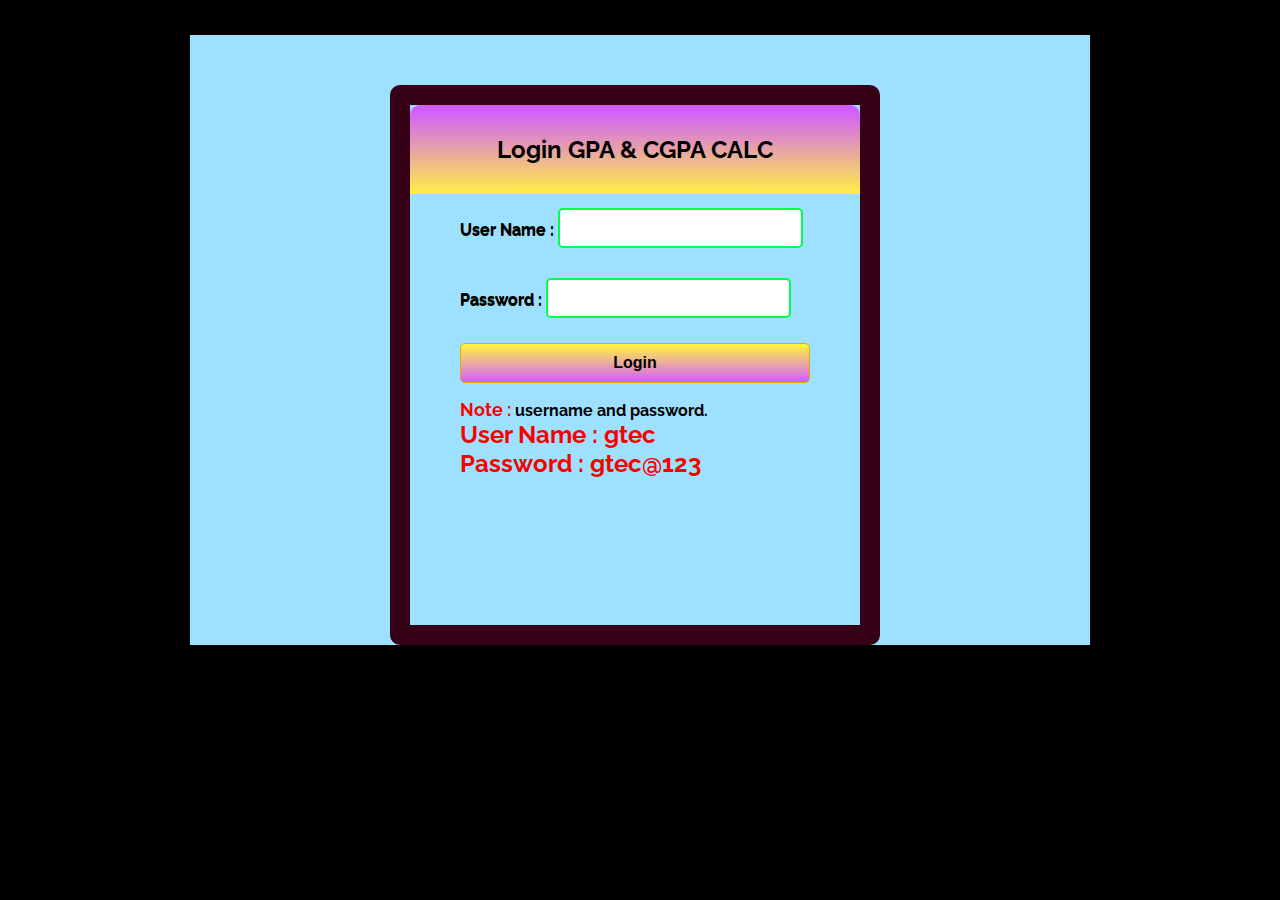
<file: index.html>
<html>

<head>
    <title>login</title>
    <!-- Include CSS File Here -->
    <link rel="stylesheet" href="index.css" />
    <!-- Include JS File Here -->
    <script src="index.js"></script>
</head>

<body>
    <div class="container">
        <div class="main">
            <h2>Login GPA & CGPA CALC</h2><br>
            <form id="form_id" method="post" name="myform">
                <label>User Name :</label>
                <input type="text" name="username" id="username" />
                <label>Password :</label>
                <input type="password" name="password" id="password" />
                <input type="button" value="Login" id="submit" onclick="validate()" />
            </form>
            <span><b class="note">Note : </b><b>username and password. </b><br /><b class="valid">User Name :
                    gtec<br />Password : gtec@123</b></span>
        </div>
    </div>
</body>

</html>
</file>
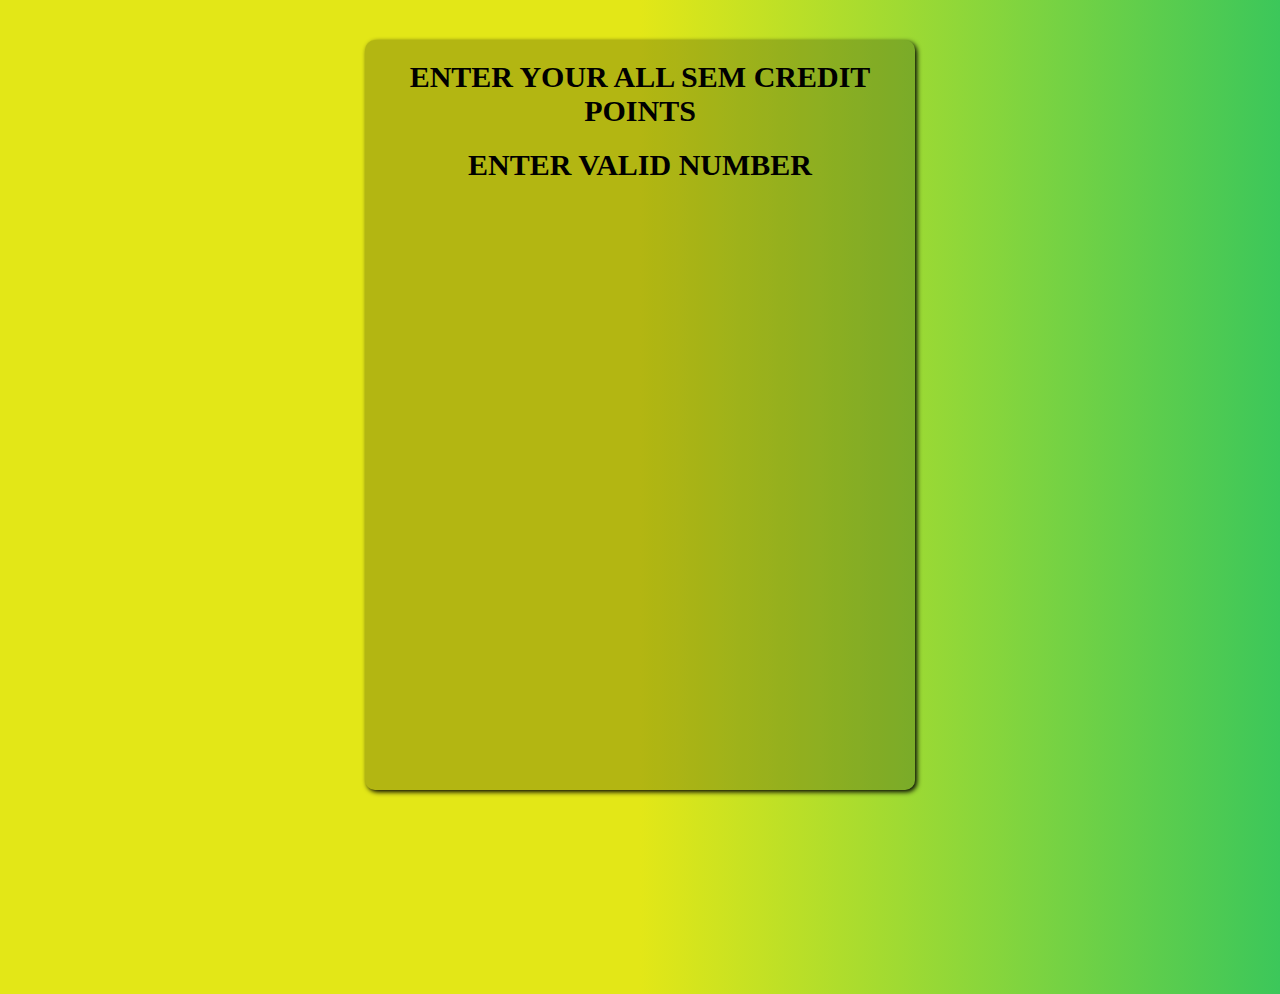
<file: EnterSemScore.html>
<!DOCTYPE html>
<html lang="en">

<head>
    <meta charset="UTF-8">
    <meta http-equiv="X-UA-Compatible" content="IE=edge">
    <meta name="viewport" content="width=device-width, initial-scale=1.0">
    <link rel="icon" href="logo/mylogo.png" type="image/x-icon">
    <title>SEM CREDIT POINTS</title>
    <link rel="stylesheet" href="EnterSemScore.css">
</head>

<body>



    <form action class="semresult" id="semresult">
        <h1 style="text-align:center"><b>ENTER YOUR ALL SEM CREDIT POINTS</b></h1>

        <div class="calc" id="calc">
            <div class="nofsem" id="sem1">
                <label for="semno" id="1stl" class="semno">1st Sem : </label>
                <input type="number" name="sem" required id="sema" class="sem" placeholder="Marks of 1st Sem">
            </div>

            <div class="nofsem" id="sem2">
                <label for="semno" class="semno">2nd Sem :</label>
                <input type="number" name="sem" id="semb" class="sem" required placeholder="Marks of 2nd Sem">
            </div>
            <div class="nofsem" id="sem3">
                <label for="semno" class="semno">3rd Sem : </label>
                <input type="number" name="sem" class="sem" required id="semc" placeholder="Marks of 3rd Sem">
            </div>
            <div class="nofsem" id="sem4">
                <label for="semno" class="semno">4th Sem : </label>
                <input type="number" name="sem" class="sem" required id="semd" placeholder="Marks of 4th Sem">
            </div>
            <div class="nofsem" id="sem5">
                <label for="semno" class="semno">5th Sem : </label>
                <input type="number" name="sem" class="sem" required id="seme" placeholder="Marks of 5th Sem">
            </div>
            <div class="nofsem" id="sem6">
                <label for="semno" class="semno">6th Sem : </label>
                <input type="number" name="sem" class="sem" required id="semf" placeholder="Marks of 6th Sem">
            </div>
            <div class="nofsem" id="sem7">
                <label for="semno" class="semno">7th Sem : </label>
                <input type="number" name="sem" class="sem" required id="semg" placeholder="Marks of 7th Sem">
            </div>
            <div class="nofsem" id="sem8">
                <label for="semno" class="semno">8th Sem : </label>
                <input type="number" name="sem" class="sem" required id="semh" placeholder="Marks of 8th Sem">
            </div>
            <div class="btn">
                <input type="submit" class="CalCulate" id="CalCulate" onclick="clickfunction()" value="Calculate">


            </div>
            <h4 class="nmofsem" id="nmofsem"></h4>
            <input type="number" name="numberofsem" id="numberofsem">

        </div>
    </form>

    </div>


    <script src="EnterSemScore.js"></script>

</body>

</html>
</file>
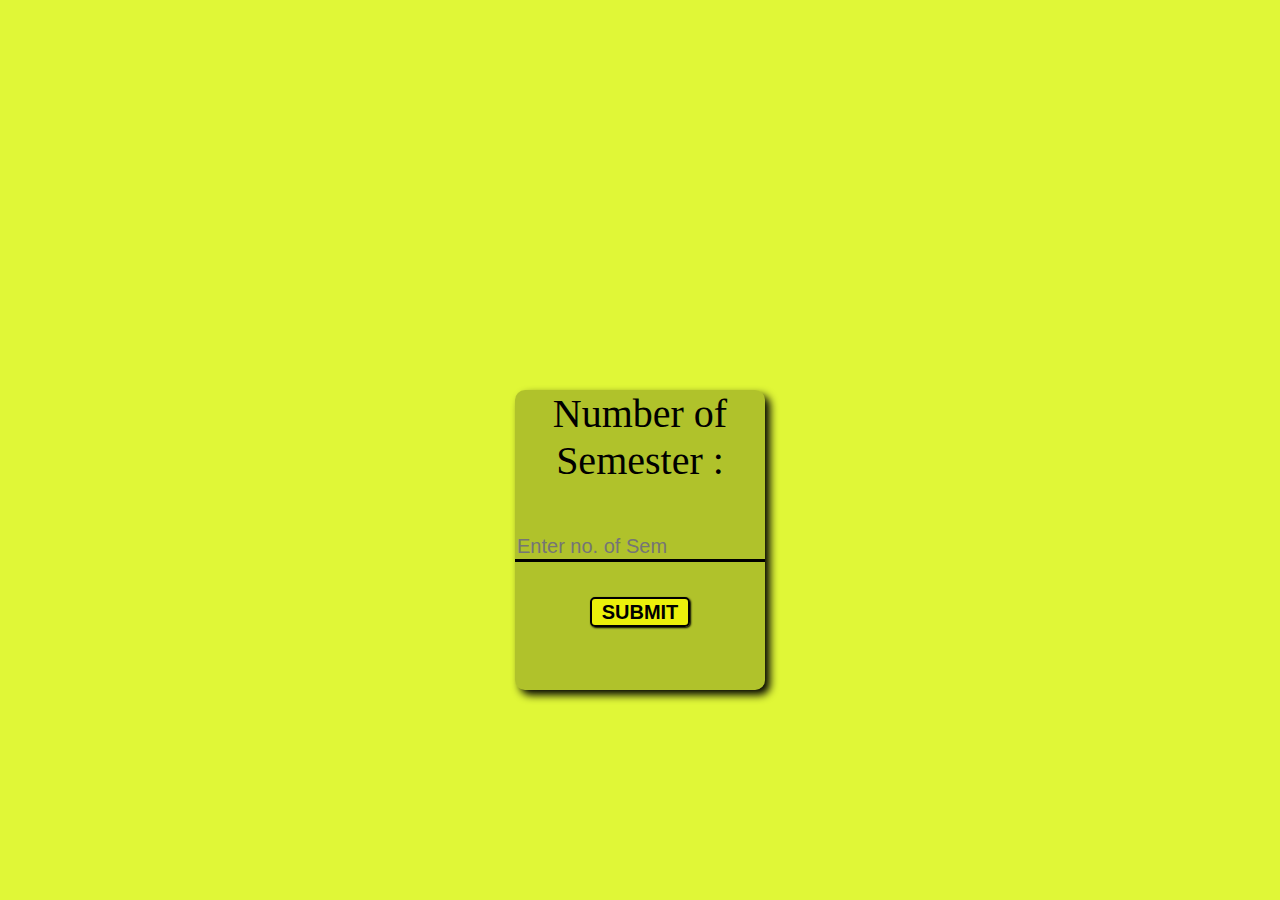
<file: full.html>
<html lang="en">

<head>
    <meta charset="UTF-8">
    <meta http-equiv="X-UA-Compatible" content="IE=edge">
    <meta name="viewport" content="width=device-width, initial-scale=1.0">
    <title>CGPA CALCULATION</title>
    <link rel="stylesheet" href="cgpa.css">
</head>

<body>
    <div class="scene">
        <section class="cal" id="cal">
            <div class="calc" id="calc">
                <div class="nofsem">
                    <label for="semno">Number of Semester : </label>
                    <input type="number" name="sem" id="sem" class="sem" placeholder="Enter no. of Sem">
                    <button class="Submit" id="Submit" onclick="clickfun()">Submit</button>

                </div>
            </div>
        </section>
        <p id="kk"></p>
    </div>


    <script src="cgpa.js"></script>
</body>

</html>
</file>
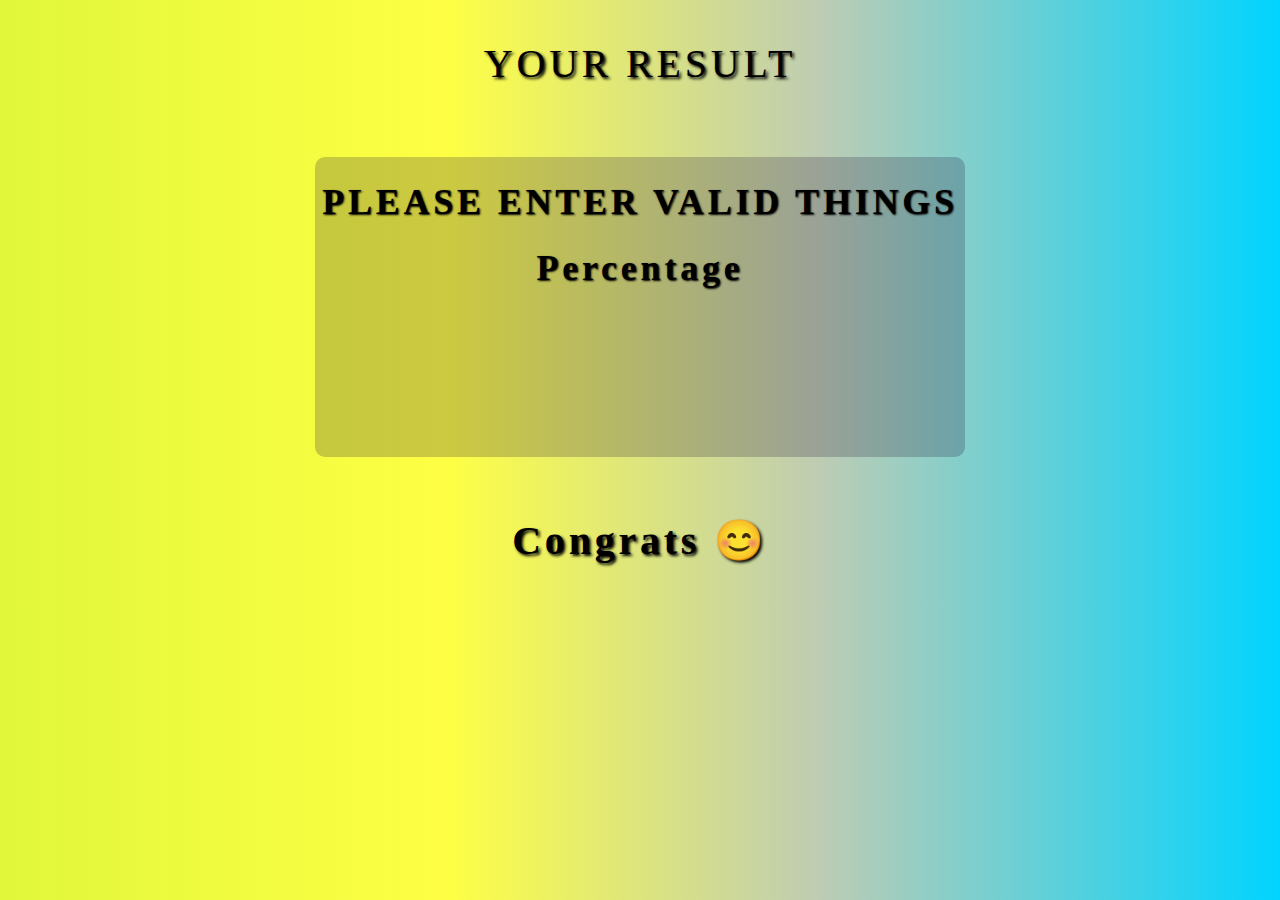
<file: Resultpage.html>
<!DOCTYPE html>
<html lang="en">

<head>
  <meta charset="UTF-8" />
  <meta http-equiv="X-UA-Compatible" content="IE=edge" />
  <meta name="viewport" content="width=device-width, initial-scale=1.0" />
  <link rel="icon" href="logo/mylogo.png" type="image/x-icon">
  <title>Result Page</title>
  <link rel="stylesheet" href="Resultpage.css" />
  <link rel="stylesheet" href="https://cdnjs.cloudflare.com/ajax/libs/font-awesome/4.7.0/css/font-awesome.min.css" />
</head>

<body>
  <p>YOUR RESULT</p>

  <div class="maindiv">

    <div class="rsultdiv">
      <h1 id="result">result</h1>
      <h1 id="Percentage">Percentage</h1>
    </div>

  </div>
  <p><b>Congrats 😊</b></p>
  <script src="Resultpage.js"></script>
</body>

</html>
</file>
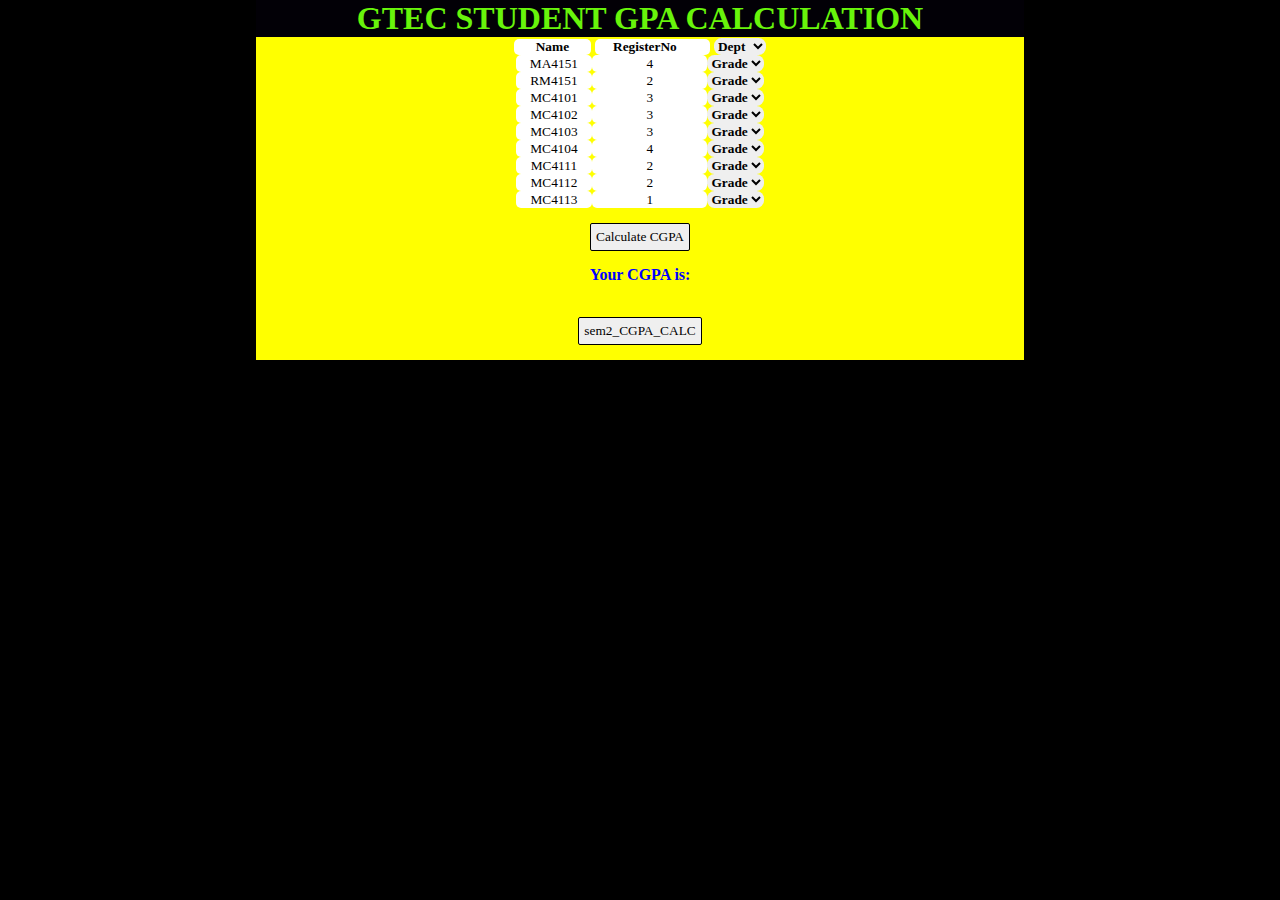
<file: sem1.html>
<!DOCTYPE html>
<html lang="en">

<head>
    <meta charset="UTF-8">
    <meta http-equiv="X-UA-Compatible" content="IE=edge">
    <meta name="viewport" content="width=device-width, initial-scale=1.0">
    <!-- add icon link -->
    <link rel="icon" href="logo/mylogo.png" type="image/x-icon">
    <title>CGPA</title>
    <link rel="stylesheet" href="sem.css">
    <script src="sem.js"></script>
</head>

<body>

    <div class="calculator-box">

        <div id="course-wrapper">
            <form class="key-0">

                <p class="sub-wrap">
                <h1 style="color: rgb(104, 244, 11);" font-size:9px;><b>GTEC STUDENT GPA CALCULATION</b></h1>
                <input class="name" type="text" placeholder="Name" size="8" required />
                <input class="number" type="number" placeholder="RegisterNo" size="5" required />
                <select class="dept" required>
                    <option value="select">Dept</option>
                    <option value="select">MCA</option>
                </select>
                </p>
                <p class="sub-wrap">
                    <input class="subject-code" value="MA4151" required />
                    <!-- <input type="text" size="8" placeholder="Subject Name" class="courses key-0" required />-->
                    <!--               <label for="credit-units">Credit Units:</label> -->
                    <input value="4" class="credit-units key-0" placeholder="Credit point" value="" required />

                    <!--               <label for="grade">Grade: </label> -->
                    <select class="grade key-0" for="grade" required>

                        <option class="grade" value="select">Grade</option>
                        <option class="grade" value="10">O</option>
                        <option class="grade" value="9">A+</option>
                        <option class="grade" value="8">A</option>
                        <option class="grade" value="7">B+</option>
                        <option class="grade" value="6">B</option>
                        <option class="grade" value="5">C</option>
                        <option class="grade" value="0">U</option>
                    </select>
                </p>
                <p class="sub-wrap">
                    <input class="subject-code" value="RM4151" required />
                    <!--               <label for="credit-units">Credit Units:</label> -->
                    <input value="2" class="credit-units key-0" placeholder="Credit point" value="" required />

                    <!--               <label for="grade">Grade: </label> -->
                    <select class="grade key-0" for="grade" required>

                        <option class="grade" value="select">Grade</option>
                        <option class="grade" value="10">O</option>
                        <option class="grade" value="9">A+</option>
                        <option class="grade" value="8">A</option>
                        <option class="grade" value="7">B+</option>
                        <option class="grade" value="6">B</option>
                        <option class="grade" value="5">C</option>
                        <option class="grade" value="0">U</option>
                    </select>
                </p>
                <p class="sub-wrap">
                    <input class="subject-code" value="MC4101" required>
                    <!--               <label for="credit-units">Credit Units:</label> -->
                    <input value="3" class="credit-units key-0" placeholder="Credit point" value="" required />

                    <!--               <label for="grade">Grade: </label> -->
                    <select class="grade key-0" for="grade" required>

                        <option class="grade" value="select">Grade</option>
                        <option class="grade" value="10">O</option>
                        <option class="grade" value="9">A+</option>
                        <option class="grade" value="8">A</option>
                        <option class="grade" value="7">B+</option>
                        <option class="grade" value="6">B</option>
                        <option class="grade" value="5">C</option>
                        <option class="grade" value="0">U</option>
                    </select>
                </p>
                <p class="sub-wrap">
                    <input class="subject-code" value="MC4102" required>
                    <!--               <label for="credit-units">Credit Units:</label> -->
                    <input value="3" class="credit-units key-0" placeholder="Credit point" value="" required />

                    <!--               <label for="grade">Grade: </label> -->
                    <select class="grade key-0" for="grade" required>

                        <option class="grade" value="select">Grade</option>
                        <option class="grade" value="10">O</option>
                        <option class="grade" value="9">A+</option>
                        <option class="grade" value="8">A</option>
                        <option class="grade" value="7">B+</option>
                        <option class="grade" value="6">B</option>
                        <option class="grade" value="5">C</option>
                        <option class="grade" value="0">U</option>
                    </select>
                </p>
                <p class="sub-wrap">
                    <input class="subject-code" value="MC4103" required>
                    <!--               <label for="credit-units">Credit Units:</label> -->
                    <input value="3" class="credit-units key-0" placeholder="Credit point" value="" required />

                    <!--               <label for="grade">Grade: </label> -->
                    <select class="grade key-0" for="grade" required>

                        <option class="grade" value="select">Grade</option>
                        <option class="grade" value="10">O</option>
                        <option class="grade" value="9">A+</option>
                        <option class="grade" value="8">A</option>
                        <option class="grade" value="7">B+</option>
                        <option class="grade" value="6">B</option>
                        <option class="grade" value="5">C</option>
                        <option class="grade" value="0">U</option>
                    </select>
                </p>
                <p class="sub-wrap">
                    <input class="subject-code" value="MC4104" required>
                    <!--               <label for="credit-units">Credit Units:</label> -->
                    <input value="4" class="credit-units key-0" placeholder="Credit point" value="" required />
                    <!--               <label for="grade">Grade: </label> -->
                    <select class="grade key-0" for="grade" required>

                        <option class="grade" value="select">Grade</option>
                        <option class="grade" value="10">O</option>
                        <option class="grade" value="9">A+</option>
                        <option class="grade" value="8">A</option>
                        <option class="grade" value="7">B+</option>
                        <option class="grade" value="6">B</option>
                        <option class="grade" value="5">C</option>
                        <option class="grade" value="0">U</option>
                    </select>
                </p>


                <p class="sub-wrap">
                    <input class="subject-code" value="MC4111" required>

                    <!--               <label for="credit-units">Credit Units:</label> -->
                    <input value="2" class="credit-units key-0" placeholder="Credit point" value=""
                        required /><!--               <label for="grade">Grade: </label> -->
                    <select class="grade key-0" for="grade" required>

                        <option class="grade" value="select">Grade</option>
                        <option class="grade" value="10">O</option>
                        <option class="grade" value="9">A+</option>
                        <option class="grade" value="8">A</option>
                        <option class="grade" value="7">B+</option>
                        <option class="grade" value="6">B</option>
                        <option class="grade" value="5">C</option>
                        <option class="grade" value="0">U</option>
                    </select>
                </p>
                <p class="sub-wrap">
                    <input class="subject-code" value="MC4112" required>
                    <!--               <label for="credit-units">Credit Units:</label> -->
                    <input value="2" class="credit-units key-0" placeholder="Credit point" value=""
                        required /><!--               <label for="grade">Grade: </label> -->
                    <select class="grade key-0" for="grade" required>

                        <option class="grade" value="select">Grade</option>
                        <option class="grade" value="10">O</option>
                        <option class="grade" value="9">A+</option>
                        <option class="grade" value="8">A</option>
                        <option class="grade" value="7">B+</option>
                        <option class="grade" value="6">B</option>
                        <option class="grade" value="5">C</option>
                        <option class="grade" value="0">U</option>
                    </select>
                </p>

                <p class="sub-wrap">
                    <input class="subject-code" value="MC4113" required>
                    <!--               <label for="credit-units">Credit Units:</label> -->
                    <input value="1" class="credit-units key-0" placeholder="Credit point" value="" required />
                    <!--               <label for="grade">Grade: </label> -->
                    <select class="grade key-0" for="grade" required>

                        <option class="grade" value="select">Grade</option>
                        <option class="grade" value="10">O</option>
                        <option class="grade" value="9">A+</option>
                        <option class="grade" value="8">A</option>
                        <option class="grade" value="7">B+</option>
                        <option class="grade" value="6">B</option>
                        <option class="grade" value="5">C</option>
                        <option class="grade" value="0">U</option>
                    </select>
                </p>

            </form>
            <div class="btn">
                <button onclick="calcCgpa()">Calculate CGPA</button>

            </div>
            <div class="lastp">
                <p id="cgpa-calc">Your CGPA is:</p>
            </div>
            <br>
            <div>
                <button onclick="document.location='sem2.html'">sem2_CGPA_CALC</button>
            </div>
        </div>

</body>

</html>
</file>
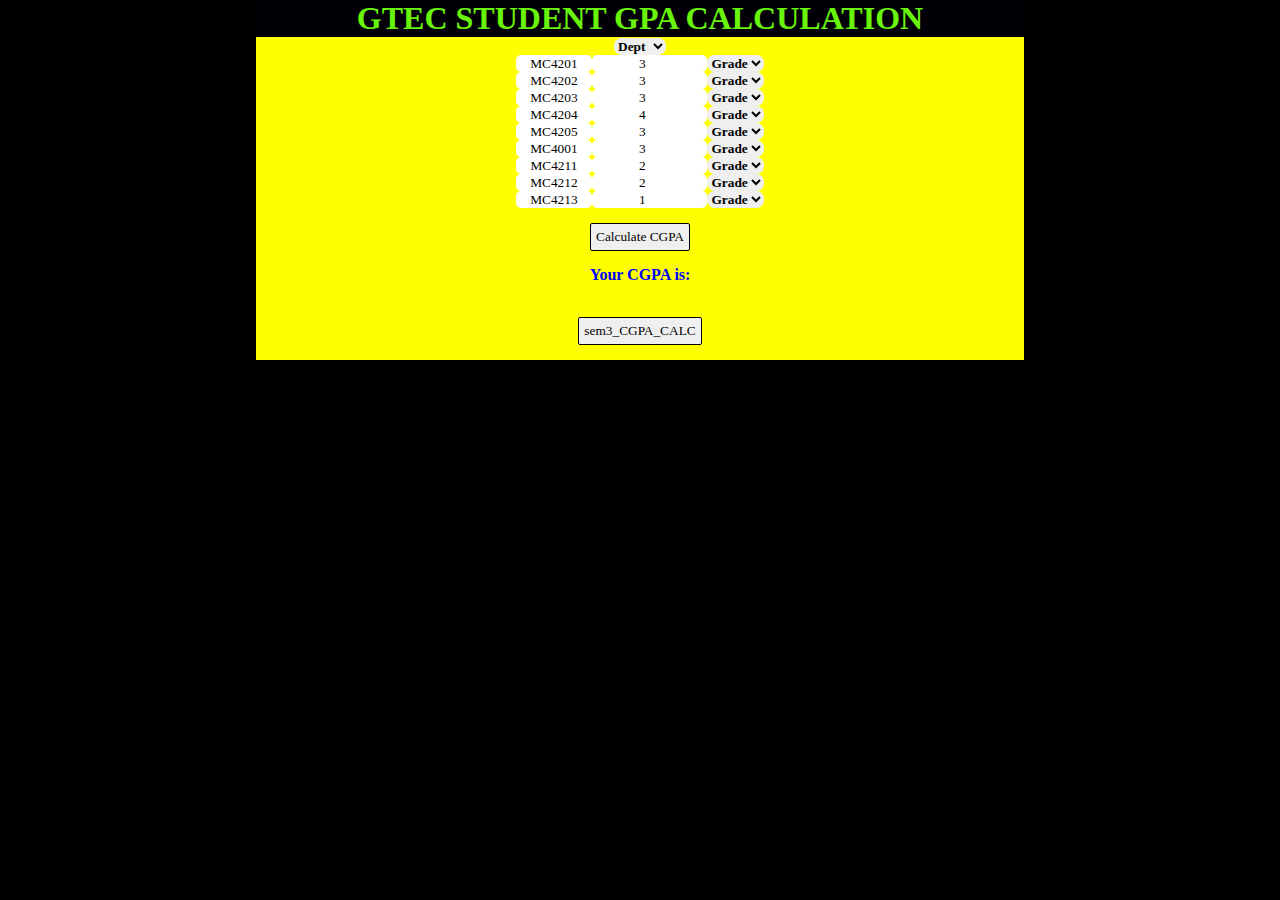
<file: sem2.html>
<!DOCTYPE html>
<html lang="en">

<head>
    <meta charset="UTF-8">
    <meta http-equiv="X-UA-Compatible" content="IE=edge">
    <meta name="viewport" content="width=device-width, initial-scale=1.0">
    <!-- add icon link -->
    <link rel="icon" href="logo/mylogo.png" type="image/x-icon">
    <title>CGPA</title>
    <link rel="stylesheet" href="sem.css">
    <script src="sem.js"></script>
</head>

<body>

    <div class="calculator-box">

        <div id="course-wrapper">
            <form class="key-0">


                <p class="sub-wrap">
                <h1 style="color: rgb(104, 244, 11);" font-size:9px;><b>GTEC STUDENT GPA CALCULATION</b></h1>
                <select class="dept" required>
                    <option value="select">Dept</option>
                    <option value="select">MCA</option>
                </select>
                </p>

                <p class="sub-wrap">
                    <input class="subject-code" value="MC4201" required>
                    <!-- <input type="text" size="8" placeholder="Subject Name" class="courses key-0" required />-->
                    <!--               <label for="credit-units">Credit Units:</label> -->
                    <input type="number" value="3" class="credit-units key-0" placeholder="Credit point" value=""
                        required />
                    <!--               <label for="grade">Grade: </label> -->
                    <select class="grade key-0" for="grade" required>

                        <option class="grade" value="select">Grade</option>
                        <option class="grade" value="10">O</option>
                        <option class="grade" value="9">A+</option>
                        <option class="grade" value="8">A</option>
                        <option class="grade" value="7">B+</option>
                        <option class="grade" value="6">B</option>
                        <option class="grade" value="5">C</option>
                        <option class="grade" value="0">U</option>
                    </select>
                </p>
                <p class="sub-wrap">
                    <input class="subject-code" value="MC4202" required>

                    <!--               <label for="credit-units">Credit Units:</label> -->
                    <input type="number" value="3" class="credit-units key-0" placeholder="Credit point" value=""
                        required />
                    <!--               <label for="grade">Grade: </label> -->
                    <select class="grade key-0" for="grade" required>

                        <option class="grade" value="select">Grade</option>
                        <option class="grade" value="10">O</option>
                        <option class="grade" value="9">A+</option>
                        <option class="grade" value="8">A</option>
                        <option class="grade" value="7">B+</option>
                        <option class="grade" value="6">B</option>
                        <option class="grade" value="5">C</option>
                        <option class="grade" value="0">U</option>
                    </select>
                </p>
                <p class="sub-wrap">
                    <input class="subject-code" value="MC4203" required>
                    <!--               <label for="credit-units">Credit Units:</label> -->
                    <input type="number" value="3" class="credit-units key-0" placeholder="Credit point" value=""
                        required />
                    <!--               <label for="grade">Grade: </label> -->
                    <select class="grade key-0" for="grade" required>

                        <option class="grade" value="select">Grade</option>
                        <option class="grade" value="10">O</option>
                        <option class="grade" value="9">A+</option>
                        <option class="grade" value="8">A</option>
                        <option class="grade" value="7">B+</option>
                        <option class="grade" value="6">B</option>
                        <option class="grade" value="5">C</option>
                        <option class="grade" value="0">U</option>
                    </select>
                </p>
                <p class="sub-wrap">
                    <input class="subject-code" value="MC4204" required>

                    <!--               <label for="credit-units">Credit Units:</label> -->
                    <input type="number" value="4" class="credit-units key-0" placeholder="Credit point" value=""
                        required />
                    <!--               <label for="grade">Grade: </label> -->
                    <select class="grade key-0" for="grade" required>

                        <option class="grade" value="select">Grade</option>
                        <option class="grade" value="10">O</option>
                        <option class="grade" value="9">A+</option>
                        <option class="grade" value="8">A</option>
                        <option class="grade" value="7">B+</option>
                        <option class="grade" value="6">B</option>
                        <option class="grade" value="5">C</option>
                        <option class="grade" value="0">U</option>
                    </select>
                </p>
                <p class="sub-wrap">
                    <input class="subject-code" value="MC4205" required>
                    <!--               <label for="credit-units">Credit Units:</label> -->
                    <input type="number" value="3" class="credit-units key-0" placeholder="Credit point" value=""
                        required />
                    <!--               <label for="grade">Grade: </label> -->
                    <select class="grade key-0" for="grade" required>

                        <option class="grade" value="select">Grade</option>
                        <option class="grade" value="10">O</option>
                        <option class="grade" value="9">A+</option>
                        <option class="grade" value="8">A</option>
                        <option class="grade" value="7">B+</option>
                        <option class="grade" value="6">B</option>
                        <option class="grade" value="5">C</option>
                        <option class="grade" value="0">U</option>
                    </select>
                </p>
                <p class="sub-wrap">
                    <input class="subject-code" value="MC4001" required>
                    <!--               <label for="credit-units">Credit Units:</label> -->
                    <input type="number" value="3" class="credit-units key-0" placeholder="Credit point" value=""
                        required />
                    <!--               <label for="grade">Grade: </label> -->
                    <select class="grade key-0" for="grade" required>

                        <option class="grade" value="select">Grade</option>
                        <option class="grade" value="10">O</option>
                        <option class="grade" value="9">A+</option>
                        <option class="grade" value="8">A</option>
                        <option class="grade" value="7">B+</option>
                        <option class="grade" value="6">B</option>
                        <option class="grade" value="5">C</option>
                        <option class="grade" value="0">U</option>
                    </select>
                </p>


                <p class="sub-wrap">
                    <input class="subject-code" value="MC4211" required>

                    <!--               <label for="credit-units">Credit Units:</label> -->
                    <input type="number" value="2" class="credit-units key-0" placeholder="Credit point" value=""
                        required />
                    <!--               <label for="grade">Grade: </label> -->
                    <select class="grade key-0" for="grade" required>

                        <option class="grade" value="select">Grade</option>
                        <option class="grade" value="10">O</option>
                        <option class="grade" value="9">A+</option>
                        <option class="grade" value="8">A</option>
                        <option class="grade" value="7">B+</option>
                        <option class="grade" value="6">B</option>
                        <option class="grade" value="5">C</option>
                        <option class="grade" value="0">U</option>
                    </select>
                </p>
                <p class="sub-wrap">
                    <input class="subject-code" value="MC4212" required>

                    <!--               <label for="credit-units">Credit Units:</label> -->
                    <input type="number" value="2" class="credit-units key-0" placeholder="Credit point" value=""
                        required />
                    <!--               <label for="grade">Grade: </label> -->
                    <select class="grade key-0" for="grade" required>

                        <option class="grade" value="select">Grade</option>
                        <option class="grade" value="10">O</option>
                        <option class="grade" value="9">A+</option>
                        <option class="grade" value="8">A</option>
                        <option class="grade" value="7">B+</option>
                        <option class="grade" value="6">B</option>
                        <option class="grade" value="5">C</option>
                        <option class="grade" value="0">U</option>
                    </select>
                </p>
                <p class="sub-wrap">
                    <input class="subject-code" value="MC4213" required>
                    <!--               <label for="credit-units">Credit Units:</label> -->
                    <input type="number" value="1" class="credit-units key-0" placeholder="Credit point" value=""
                        required />
                    <!--               <label for="grade">Grade: </label> -->
                    <select class="grade key-0" for="grade" required>

                        <option class="grade" value="select">Grade</option>
                        <option class="grade" value="10">O</option>
                        <option class="grade" value="9">A+</option>
                        <option class="grade" value="8">A</option>
                        <option class="grade" value="7">B+</option>
                        <option class="grade" value="6">B</option>
                        <option class="grade" value="5">C</option>
                        <option class="grade" value="0">U</option>
                    </select>
                </p>



            </form>
            <div class="btn">
                <button onclick="calcCgpa()">Calculate CGPA</button>

            </div>
            <div class="lastp">
                <p id="cgpa-calc">Your CGPA is:</p>
            </div>
            <br>
            <div>
                <button onclick="document.location='sem3.html'">sem3_CGPA_CALC</button>
            </div>
        </div>


</body>

</html>
</file>
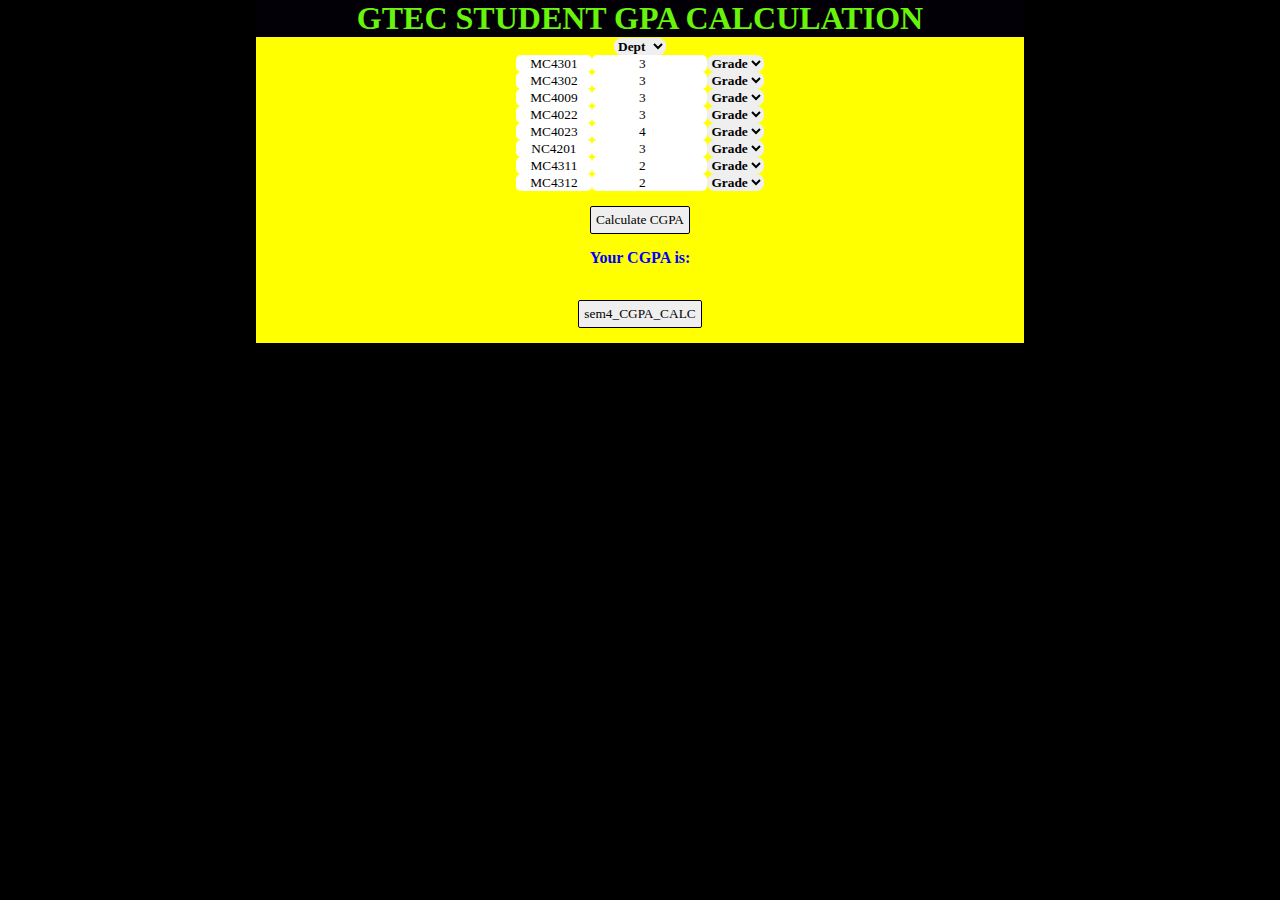
<file: sem3.html>
<!DOCTYPE html>
<html lang="en">

<head>
    <meta charset="UTF-8">
    <meta http-equiv="X-UA-Compatible" content="IE=edge">
    <meta name="viewport" content="width=device-width, initial-scale=1.0">
    <!-- add icon link -->
    <link rel="icon" href="logo/mylogo.png" type="image/x-icon">
    <title>CGPA</title>
    <link rel="stylesheet" href="sem.css">
    <script src="sem.js"></script>
</head>

<body>

    <div class="calculator-box">

        <div id="course-wrapper">
            <form class="key-0">


                <p class="sub-wrap">
                <h1 style="color: rgb(104, 244, 11);" font-size:9px;><b>GTEC STUDENT GPA CALCULATION</b></h1>
                <select class="dept" required>
                    <option value="select">Dept</option>
                    <option value="select">MCA</option>
                </select>
                </p>
                <p class="sub-wrap">
                    <input class="subject-code" value="MC4301" required>
                    <!-- <input type="text" size="8" placeholder="Subject Name" class="courses key-0" required />-->
                    <!--               <label for="credit-units">Credit Units:</label> -->
                    <input type="number" value="3" class="credit-units key-0" placeholder="Credit point" value=""
                        required />
                    <!--               <label for="grade">Grade: </label> -->
                    <select class="grade key-0" for="grade" required>

                        <option class="grade" value="select">Grade</option>
                        <option class="grade" value="10">O</option>
                        <option class="grade" value="9">A+</option>
                        <option class="grade" value="8">A</option>
                        <option class="grade" value="7">B+</option>
                        <option class="grade" value="6">B</option>
                        <option class="grade" value="5">C</option>
                        <option class="grade" value="0">U</option>
                    </select>
                </p>
                <p class="sub-wrap">
                    <input class="subject-code" value="MC4302" required>
                    <!--               <label for="credit-units">Credit Units:</label> -->
                    <input type="number" value="3" class="credit-units key-0" placeholder="Credit point" value=""
                        required />
                    <!--               <label for="grade">Grade: </label> -->
                    <select class="grade key-0" for="grade" required>

                        <option class="grade" value="select">Grade</option>
                        <option class="grade" value="10">O</option>
                        <option class="grade" value="9">A+</option>
                        <option class="grade" value="8">A</option>
                        <option class="grade" value="7">B+</option>
                        <option class="grade" value="6">B</option>
                        <option class="grade" value="5">C</option>
                        <option class="grade" value="0">U</option>
                    </select>
                </p>
                <p class="sub-wrap">
                    <input class="subject-code" value="MC4009" required>

                    <!--               <label for="credit-units">Credit Units:</label> -->
                    <input type="number" value="3" class="credit-units key-0" placeholder="Credit point" value=""
                        required />
                    <!--               <label for="grade">Grade: </label> -->
                    <select class="grade key-0" for="grade" required>

                        <option class="grade" value="select">Grade</option>
                        <option class="grade" value="10">O</option>
                        <option class="grade" value="9">A+</option>
                        <option class="grade" value="8">A</option>
                        <option class="grade" value="7">B+</option>
                        <option class="grade" value="6">B</option>
                        <option class="grade" value="5">C</option>
                        <option class="grade" value="0">U</option>
                    </select>
                </p>
                <p class="sub-wrap">
                    <input class="subject-code" value="MC4022" required>
                    <!--               <label for="credit-units">Credit Units:</label> -->
                    <input type="number" value="3" class="credit-units key-0" placeholder="Credit point" value=""
                        required />
                    <!--               <label for="grade">Grade: </label> -->
                    <select class="grade key-0" for="grade" required>

                        <option class="grade" value="select">Grade</option>
                        <option class="grade" value="10">O</option>
                        <option class="grade" value="9">A+</option>
                        <option class="grade" value="8">A</option>
                        <option class="grade" value="7">B+</option>
                        <option class="grade" value="6">B</option>
                        <option class="grade" value="5">C</option>
                        <option class="grade" value="0">U</option>
                    </select>
                </p>
                <p class="sub-wrap">
                    <input class="subject-code" value="MC4023" required>

                    <!--               <label for="credit-units">Credit Units:</label> -->
                    <input type="number" value="4" class="credit-units key-0" placeholder="Credit point" value=""
                        required />
                    <!--               <label for="grade">Grade: </label> -->
                    <select class="grade key-0" for="grade" required>

                        <option class="grade" value="select">Grade</option>
                        <option class="grade" value="10">O</option>
                        <option class="grade" value="9">A+</option>
                        <option class="grade" value="8">A</option>
                        <option class="grade" value="7">B+</option>
                        <option class="grade" value="6">B</option>
                        <option class="grade" value="5">C</option>
                        <option class="grade" value="0">U</option>
                    </select>
                </p>
                <p class="sub-wrap">
                    <input class="subject-code" value="NC4201" required>
                    <!--               <label for="credit-units">Credit Units:</label> -->
                    <input type="number" value="3" class="credit-units key-0" placeholder="Credit point" value=""
                        required />
                    <!--               <label for="grade">Grade: </label> -->
                    <select class="grade key-0" for="grade" required>

                        <option class="grade" value="select">Grade</option>
                        <option class="grade" value="10">O</option>
                        <option class="grade" value="9">A+</option>
                        <option class="grade" value="8">A</option>
                        <option class="grade" value="7">B+</option>
                        <option class="grade" value="6">B</option>
                        <option class="grade" value="5">C</option>
                        <option class="grade" value="0">U</option>
                    </select>
                </p>


                <p class="sub-wrap">
                    <input class="subject-code" value="MC4311" required>
                    <!--               <label for="credit-units">Credit Units:</label> -->
                    <input type="number" value="2" class="credit-units key-0" placeholder="Credit point" value=""
                        required />
                    <!--               <label for="grade">Grade: </label> -->
                    <select class="grade key-0" for="grade" required>

                        <option class="grade" value="select">Grade</option>
                        <option class="grade" value="10">O</option>
                        <option class="grade" value="9">A+</option>
                        <option class="grade" value="8">A</option>
                        <option class="grade" value="7">B+</option>
                        <option class="grade" value="6">B</option>
                        <option class="grade" value="5">C</option>
                        <option class="grade" value="0">U</option>
                    </select>
                </p>
                <p class="sub-wrap">
                    <input class="subject-code" value="MC4312" required>

                    <!--               <label for="credit-units">Credit Units:</label> -->
                    <input type="number" value="2" class="credit-units key-0" placeholder="Credit point" value=""
                        required />
                    <!--               <label for="grade">Grade: </label> -->
                    <select class="grade key-0" for="grade" required>

                        <option class="grade" value="select">Grade</option>
                        <option class="grade" value="10">O</option>
                        <option class="grade" value="9">A+</option>
                        <option class="grade" value="8">A</option>
                        <option class="grade" value="7">B+</option>
                        <option class="grade" value="6">B</option>
                        <option class="grade" value="5">C</option>
                        <option class="grade" value="0">U</option>
                    </select>
                </p>



            </form>
            <div class="btn">
                <button onclick="calcCgpa()">Calculate CGPA</button>

            </div>
            <div class="lastp">
                <p id="cgpa-calc">Your CGPA is:</p>
            </div>
            <br>
            <div>
                <button onclick="document.location='sem4.html'">sem4_CGPA_CALC</button>
            </div>
        </div>


</body>

</html>
</file>
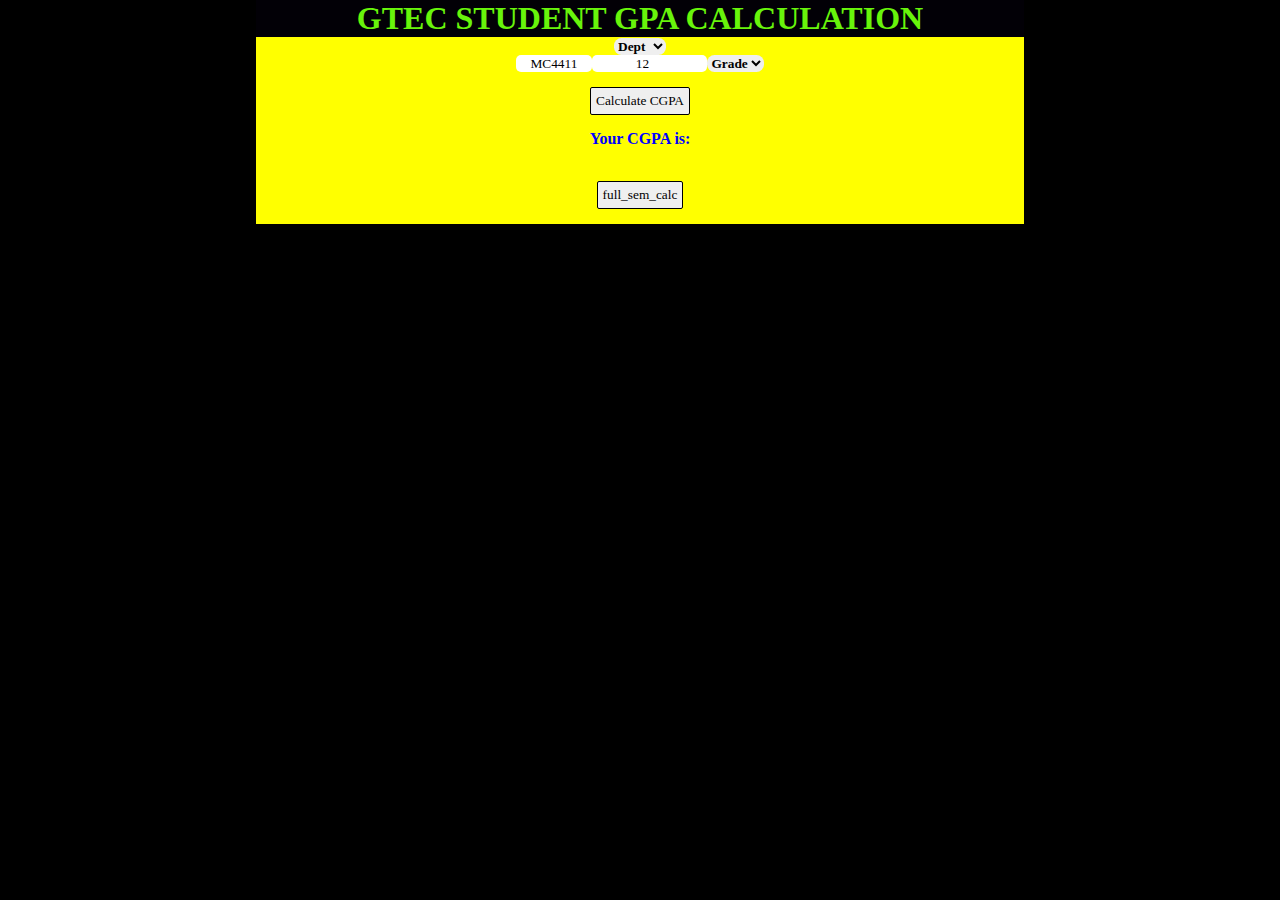
<file: sem4.html>
<!DOCTYPE html>
<html lang="en">

<head>
    <meta charset="UTF-8">
    <meta http-equiv="X-UA-Compatible" content="IE=edge">
    <meta name="viewport" content="width=device-width, initial-scale=1.0">
    <!-- add icon link -->
    <link rel="icon" href="logo/mylogo.png" type="image/x-icon">
    <title>CGPA</title>
    <link rel="stylesheet" href="sem.css">
    <script src="sem.js"></script>
</head>

<body>

    <div class="calculator-box">

        <div id="course-wrapper">
            <form class="key-0">


                <p class="sub-wrap">
                <h1 style="color: rgb(104, 244, 11);" font-size:9px;><b>GTEC STUDENT GPA CALCULATION</b></h1>
                <select class="dept" required>
                    <option value="select">Dept</option>
                    <option value="select">MCA</option>
                </select>
                </p>
                <p class="sub-wrap">
                    <input class="subject-code" value="MC4411" required>
                    <!-- <input type="text" size="8" placeholder="Subject Name" class="courses key-0" required />-->
                    <!--               <label for="credit-units">Credit Units:</label> -->
                    <input type="number" value="12" class="credit-units key-0" placeholder="Credit point" value=""
                        required />
                    <!--               <label for="grade">Grade: </label> -->
                    <select class="grade key-0" for="grade" required>

                        <option class="grade" value="select">Grade</option>
                        <option class="grade" value="10">O</option>
                        <option class="grade" value="9">A+</option>
                        <option class="grade" value="8">A</option>
                        <option class="grade" value="7">B+</option>
                        <option class="grade" value="6">B</option>
                        <option class="grade" value="5">C</option>
                        <option class="grade" value="0">U</option>
                    </select>
                </p>

            </form>
            <div class="btn">
                <button onclick="calcCgpa()">Calculate CGPA</button>

            </div>
            <div class="lastp">
                <p id="cgpa-calc">Your CGPA is:</p>
            </div>
            <br>
            <div>
                <button onclick="document.location='full.html'">full_sem_calc</button>
            </div>
        </div>


</body>

</html>
</file>
<file: index.css>
/* Below line is used for online Google font */
@import url(http://fonts.googleapis.com/css?family=Raleway);

body {
    background-color: black;
}

h2 {
    background: linear-gradient(#d15cff 5%, #fff046 100%);
    padding: 30px 30px;
    margin: -10px -50px;
    font-weight: bolder;
    text-align: center;
    border-radius: 10px 10px 0 0;
}

h2:hover {
    background: linear-gradient(#fff046 5%, #d15cff 100%);
}

hr {
    margin: 10px -50px;
    border: 0;
    border-top: 1px solid #c01d1d;
    margin-bottom: 40px;
}

div.container {
    display: flex;
    flex-direction: row;
    padding-left: 200px;
    width: 700px;
    height: 610px;
    background-color: rgb(158, 224, 255);
    margin: 35px auto;
    font-family: 'Raleway', sans-serif;
}

div.main {
    width: 50%;
    min-width: 70px;
    padding: 10px 50px 25px;
    border: 20px solid rgb(54, 0, 22);
    border-radius: 10px;
    font-family: raleway;
    float: left;
    margin-top: 50px;
    padding-bottom: 9px;
}

input[type=text],
input[type=password] {
    width: 70%;
    height: 40px;
    padding: 5px;
    margin-bottom: 25px;
    margin-top: 5px;
    border: 2px solid #00ff4c;
    color: #000000;
    font-size: 20px;
    border-radius: 5px;
}

label {
    color: #000000;
    text-shadow: 0 1px 0 #001300;
    font-size: 16px;
    font-weight: bold;
}

center {
    font-size: 32px;
}

.note {
    color: red;
    font-size: large;
}

.valid {
    font-size: x-large;
    font-weight: bold;
    color: rgb(249, 0, 0);
}

.back {
    text-decoration: none;
    border: 1px solid rgb(0, 143, 255);
    background-color: rgb(0, 214, 255);
    padding: 3px 20px;
    border-radius: 2px;
    color: black;
}

input[type=button] {
    font-size: 16px;
    background: linear-gradient(#fff046 5%, #d15cff 100%);
    border: 1px solid #e5a900;
    color: #000000;
    font-weight: bold;
    cursor: pointer;
    width: 100%;
    border-radius: 5px;
    padding: 10px 0;
    outline: none;
}

input[type=button]:hover {
    background: linear-gradient(#d15cff 5%, #fff046 100%);
}
</file>
<file: EnterSemScore.css>
body {
    margin: 10px;
    text-align: center;
    display: flex;
    flex-wrap: wrap;
    justify-content: center;
    font-size: 15px;
    background: rgb(224, 247, 55);
    background: linear-gradient(90deg, rgb(227, 231, 23), rgb(227, 231, 23), rgb(60, 199, 90) 100%);


}

.semresult {
    margin-top: 30px;
    width: 550px;
    height: 750px;
    box-shadow: 2px 2px 5px black;
    border-radius: 10px;
    background-color: rgba(0, 0, 0, 0.212);

    font-weight: 700;

}

.semno {
    font-size: 30px;
}

#sema,
#semb,
#semc,
#semd,
#seme,
#semf,
#semg,
#semh {
    padding: 5px;

    margin: 25px;
}

.CalCulate {
    width: 200px;
    height: 50px;
    border: 2px solid black;
    border-radius: 5px;
    background: rgba(255, 255, 0);
    margin-top: 45px;
    font-size: 20px;
    font-weight: 700;
    box-shadow: 5px 5px 5px black;
    text-transform: uppercase;
}

.cal {
    padding: 15px;
}

.sem {
    background: transparent;
    border: none;
    border-bottom: 2px solid black;
    font-size: 20px;
    font-weight: 700;
    width: 180px;

}

.nofsem {
    font-size: 20px;


}

#numberofsem {
    width: 22px;
    border: none;
    background: transparent;
}

.semresult:hover {
    box-shadow: 5px 5px 5px black;
}

.CalCulate:hover {
    background-image: linear-gradient(90deg, rgba(224, 247, 55, 0.984) 0%, rgb(254, 255, 68) 35%, rgb(133, 240, 49) 64%, rgb(0, 212, 255) 100%);
    transition: all 150ms ease-in-out 0s;
    opacity: 1;
    transform: translateY(0);
    cursor: pointer;
    box-shadow: 5px 5px 15px black;
}
</file>
<file: cgpa.css>
body {
    margin: 10px;
    text-align: center;
    box-sizing: border-box;
    justify-content: center;
    display: flex;

    background: rgb(224, 247, 55);


}

.calc {
    margin: 90 px;
    width: 600px;
    height: 300px;
    border-radius: 10px;
    box-shadow: 5px 5px 8px black;
    background-color: rgba(0, 0, 0, 0.21);
    display: flex;
    flex-wrap: wrap;
    justify-content: center;




}

.cal {
    display: flex;
    flex-wrap: wrap;
    justify-content: center;


}

.seno {
    margin-top: 100px;
}

.sem {
    width: 250px;
    margin-top: 50px;
    font-size: 20px;
    font-weight: 500;
    background: transparent;
    border: none;
    border-bottom: 3px solid black;
}

.Submit {
    width: 100px;
    height: 30px;
    border: 2px solid black;
    border-radius: 5px;
    background: rgba(255, 255, 0, 0.747);
    margin-top: 35px;
    font-size: 20px;
    font-weight: 700;
    box-shadow: 1px 1px 2px black;
    text-transform: uppercase;

}

.scene {
    font-size: 40px;
    height: 500px;
    width: 200px;
    margin-top: auto;


}
</file>
<file: Resultpage.css>
body {
    text-align: center;

    background: rgb(224, 247, 55);
    background: linear-gradient(90deg, rgba(224, 247, 55, 0.9839286056219363) 0%,
            rgba(254, 255, 68, 1) 35%, rgb(190, 204, 179) 64%, rgba(0, 212, 255, 1) 100%);
}

.maindiv {
    box-sizing: border-box;
    display: flex;
    flex-wrap: wrap;
    justify-content: space-evenly;



}

p {
    font-weight: 500;
    font-size: 40px;
    letter-spacing: .1cm;
    text-shadow: 2px 2px 3px black;
    text-transform: capitalize;
}

.rsultdiv {
    margin-top: 30px;

    font-size: large;
    background-color: rgba(27, 13, 49, 0.219);
    text-align: center;
    margin-bottom: 20px;
    text-shadow: 1px 1px 2px black;
    letter-spacing: .1cm;
    width: 650px;
    height: 300px;
    border-radius: 10px;
    animation: boxshadow 2s ease infinite;


}

.Developer {
    margin-top: 350px;
    font-size: large;
    background-color: rgba(27, 13, 49, 0.219);
    text-align: center;
    text-shadow: 1px 1px 2px black;
    letter-spacing: .1cm;
    width: 450px;
    height: 240px;
    border-radius: 10px;
    box-shadow: 5px 5px 15px black;


}

#linkedin {
    color: blue;
    animation: zoom 1s ease;







}

#github {
    color: black;
}

#linkedin:hover {
    display: inline-block;
    vertical-align: middle;
    color: black;
    transform: scale(1.5);
    transform: perspective(10px) translateZ(1);
    box-shadow: 0 0 1px rgb(0 0 0 / 0%);
    -webkit-transition-duration: 0.3s;
    transition-duration: 0.3s;
}

#github:hover {
    display: inline-block;
    vertical-align: middle;
    color: red;
    transform: scale(1.5);
    transform: perspective(10px) translateZ(1);
    box-shadow: 0 0 1px rgb(0 0 0 / 0%);
    -webkit-transition-duration: 0.3s;
    transition-duration: 0.3s;

}


@keyframes zoom {
    50% {
        transform: scale(1.2);
        color: black;

    }

    70% {
        color: red;
    }

}






@keyframes boxshadow {


    50% {
        box-shadow: 5px 5px 15px black;
    }
}
</file>
<file: sem.css>
* {
    margin: 0;
    padding: 0;
    box-sizing: border-box;
    font-family: 'Times New Roman';
}


body {
    background-color: #000;
    margin: auto;
}

input::placeholder {
    font-weight: bold;
    color: black;
}


.calculator-box {
    border-color: rgb(0, 0, 0);
    margin: 16auto;
    border: 150px;
    box-sizing: content-box;


    /*  text-align: center; */
}


h1 {
    text-align: center;
    background-color: #020006;
}

.tbl {
    text-align: center;
}


p {
    color: black;
    text-align: center;
}



#course-wrapper {
    color: black;
    background-color: yellow;

    margin: 0 20%;
    text-align: center;
}

.sub-wrap {
    /* width: 100%; */
    display: flex;
    flex-direction: row;
    padding: 0;
    justify-content: center;
    /* max-width: ; */
}

.name,
.subject-code {
    width: 10%;
    min-width: 70px;
}

input {
    border: none;
    margin: 0;
    border-radius: 5px;
    text-align: center;
}

.credit-units,
.number {
    width: 15%;
    min-width: 80px;
}

select {
    border: none;
    font-weight: bold;
    color: #000;
    border-radius: 7.5px;
    /*   height: 30px; */
}

button {
    margin: 0 auto;
    /*   margin-left: 10px; */
    border-width: 1px;
    border-radius: 2px;
    border-style: solid;
    padding: 5px;
    margin: 15px 0;
}


.btn {
    display: list-item;
    margin: 0 auto;
    text-align: center;
}


.lastp p {
    color: blue;
    background-color: yellow;
    text-align: center;
    font-weight: bolder;
}
</file>
